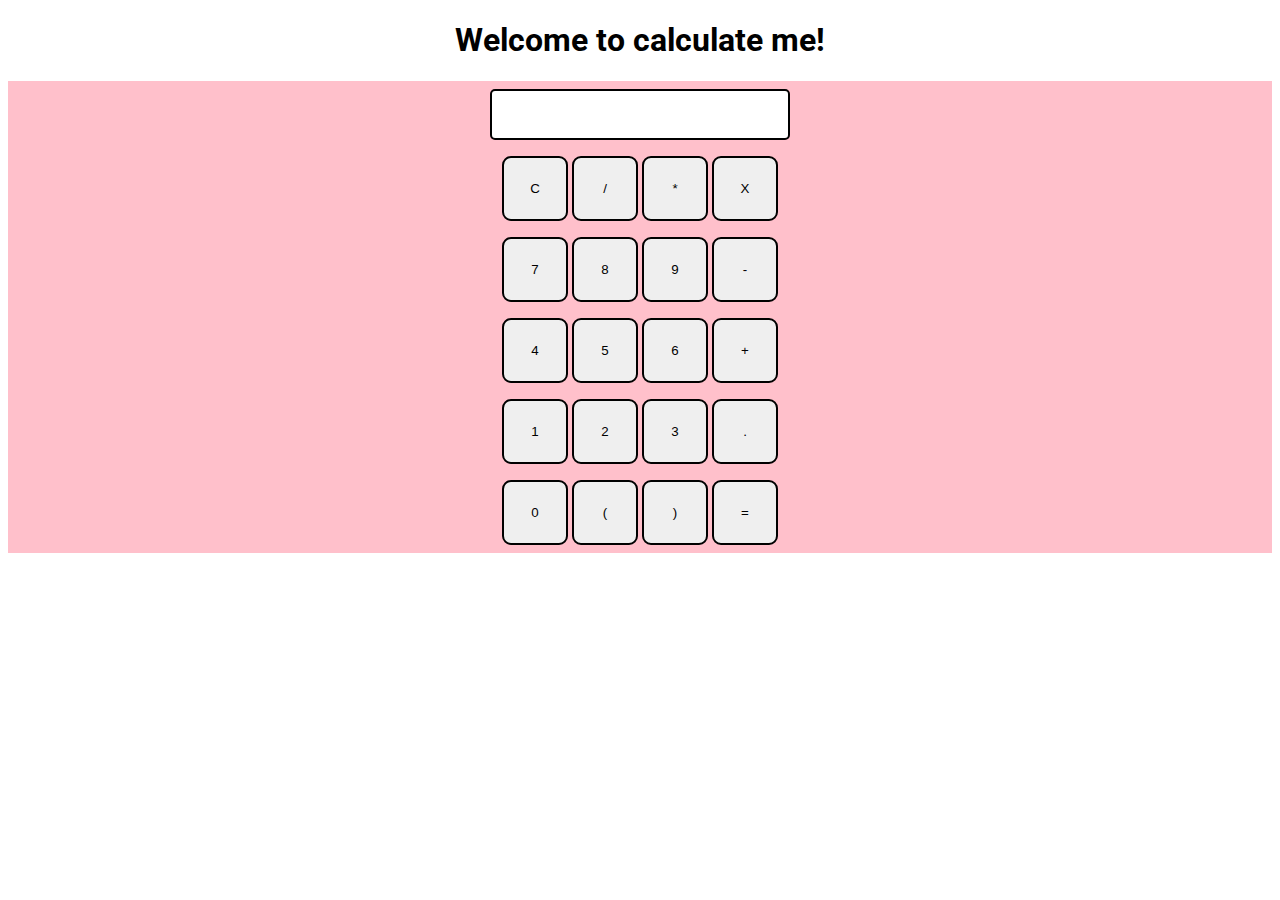
<file: Calculator-Project/index.html>
<!DOCTYPE html>
<html>

<head>
  <meta charset="utf-8">
  <meta name="viewport" content="width=device-width">
  <title>Calculate me! - A calculatator made my me</title>
  <link href="style.css" rel="stylesheet" type="text/css" />
  <link href="until.css" rel="stylesheet" type="text/css" />
</head>
<body>
  <h1 class="text-center">Welcome to calculate me!</h1>
  <div class="container flex flex-col bg-red items-center  mx-auto m-w-20">
    <div class="row">
      <input class="input" type="text"/>
    </div>
    <div class="row">
      <button class="button">C</button>
      <button class="button">/</button>
      <button class="button">*</button>
      <button class="button">X</button>
    </div>
    <div class="row">
      <button class="button">7</button>
      <button class="button">8</button>
      <button class="button">9</button>
      <button class="button">-</button>
    </div>
    <div class="row">
      <button class="button">4</button>
      <button class="button">5</button>
      <button class="button">6</button>
      <button class="button">+</button>
    </div>
    <div class="row">
      <button class="button">1</button>
      <button class="button">2</button>
      <button class="button">3</button>
      <button class="button">.</button>
    </div>
    <div class="row">
      <button class="button">0</button>
      <button class="button">(</button>
      <button class="button">)</button>
      <button class="button">=</button>
    </div>

  </div>
  <script src="script.js"></script>
  
  
</body>

</html>
</file>
<file: Calculator-Project/style.css>
@import url('https://fonts.googleapis.com/css2?family=Roboto:ital,wght@0,100;0,300;0,400;0,500;0,700;0,900;1,100;1,300;1,400;1,500;1,700;1,900&display=swap');
html {
  height: 100%;
  width: 100%;
  font-family: 'Roboto', sans-serif;
  
.button{
  width: 66px;
  padding: 23px;
  margin: 0 3;
  border: 2px solid black;
  border-radius: 9px;
  cursor: pointer;
}
.row{
  margin: 8px 0;
}
.row input{
  font-size: 23px;
  margin:0;
  padding: 10px 0px;
  border: 2px solid black;
  border-radius: 5px;
}
.container{
    background-color: pink;
}
}
</file>
<file: Calculator-Project/until.css>
.text-center {
    text-align: center;
  }
  
  .bg-red{
    
  background-image: url("https://www.google.com/url?sa=i&url=https%3A%2F%2Fwww.istockphoto.com%2Fillustrations%2Fcalculator-backgrounds&psig=AOvVaw05UmxIbb0SKbx3JAPyA6qE&ust=1723357434472000&source=images&cd=vfe&opi=89978449&ved=0CBEQjRxqFwoTCIisrfHk6YcDFQAAAAAdAAAAABAE")
  }
  .mx-auto{
  
    margin:auto;
    
  }
  .flex{
    display: flex;  
  }
  .flex-col{
    flex-direction: column;
  }
  .items-center{
    align-items: center;
  }
</file>
